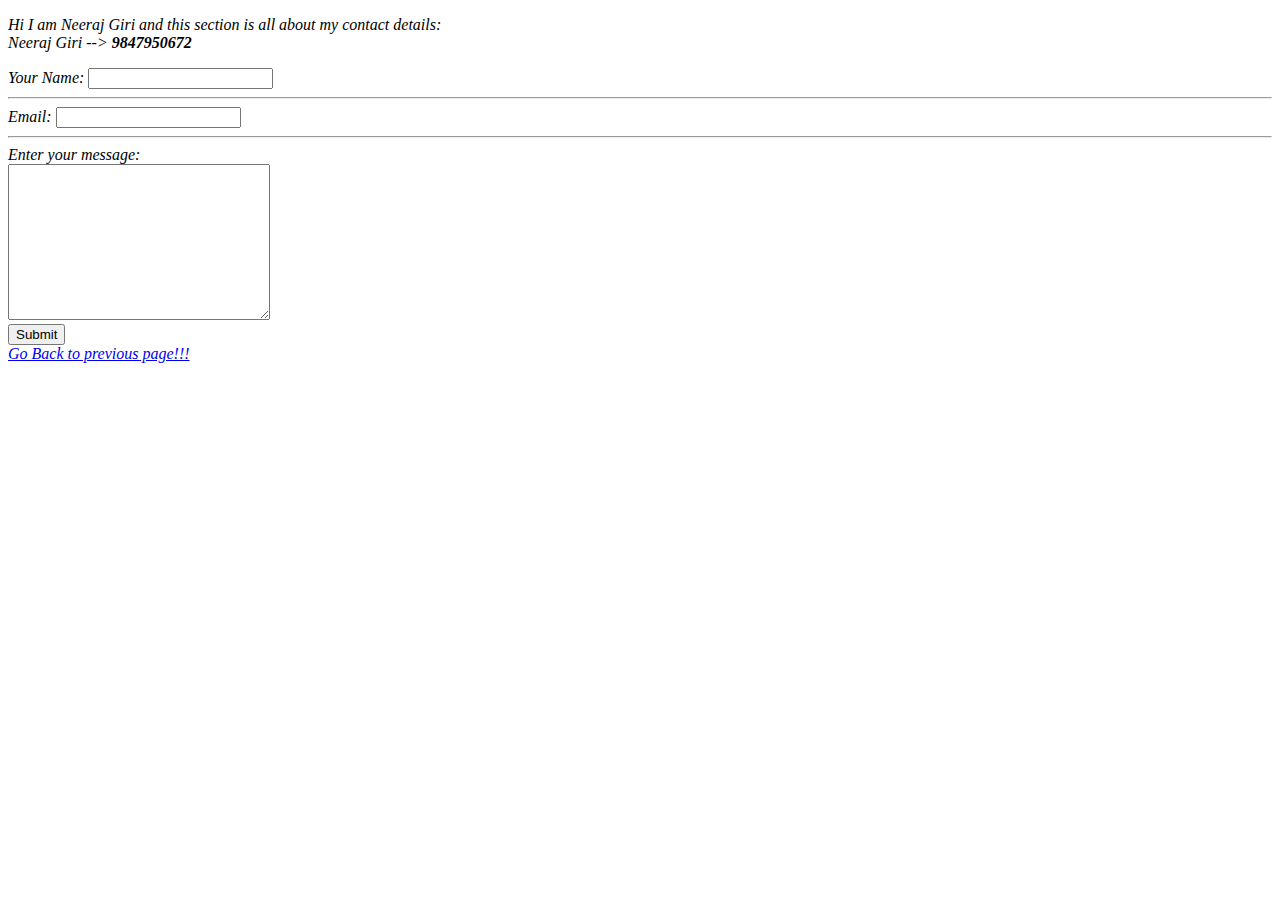
<file: contact.html>
<!DOCTYPE html>
<html lang="en">
  <head>
    <meta charset="UTF-8" />
    <meta http-equiv="X-UA-Compatible" content="IE=edge" />
    <meta name="viewport" content="width=device-width, initial-scale=1.0" />

    <title>Document</title>
  </head>
  <body>
    <p>
      <em>
        Hi I am Neeraj Giri and this section is all about my contact details:
        <br />
        Neeraj Giri --> <strong>9847950672</strong>
        <br />
        <form
          action="mailto:neeragiri1@gmail.com"
          method="post"
          enctype="text/plain"
        >
          <label>Your Name: </label>
          <input type="text" />
          <hr />

          <label for="">Email:</label>
          <input type="email" value="" />
          <hr />
          <label for="">Enter your message:</label><br />
          <textarea
            name="Enter your message!"
            id=""
            cols="30"
            rows="10"
          ></textarea>
          <br />
          <input type="submit" />
        </form>
        <br />
        <a href="index.html">Go Back to previous page!!!</a>
      </em>
    </p>
  </body>
</html>
</file>
